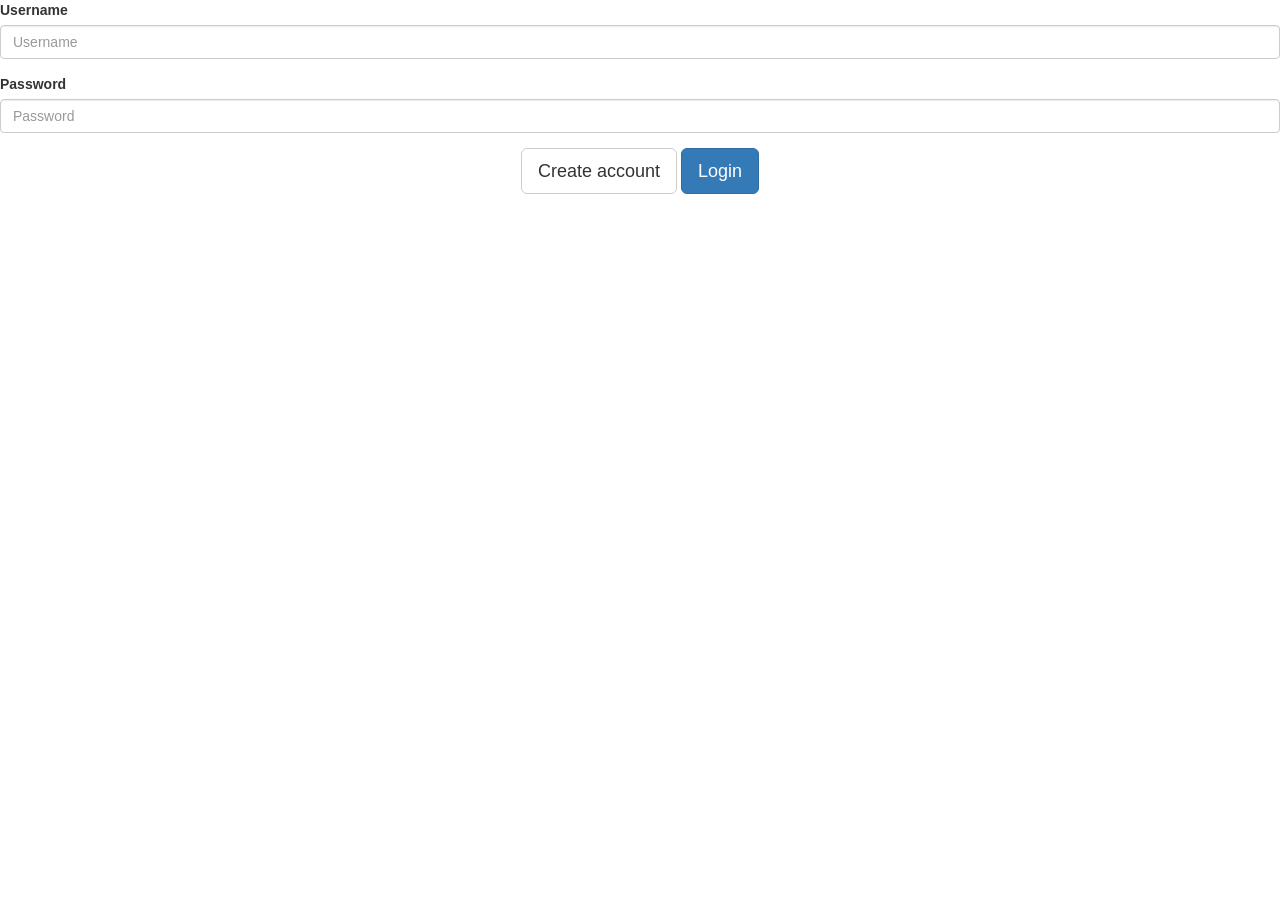
<file: index.html>
<!DOCTYPE html>
<html ng-app="userApp">
<head>
  <link rel="stylesheet" type="text/css" href="css/bootstrap.min.css">
  <link rel="stylesheet" type="text/css" href="css/styles.css">

  <script type="text/javascript" src="js/angular.min.js"></script>
  <script type="text/javascript" src="js/angular-route.min.js"></script>
  <script type="text/javascript" src="js/ui-bootstrap-angular.min.js"></script>
  
  <script type="text/javascript" src="js/app.js"></script>
  <!-- Put services here -->
  <script src="js/apiService.js"></script>
  <!-- Put controllers & filters here -->
  <script src="js/loginCtrl.js"></script>
  <script src="js/profileCtrl.js"></script>
  <title></title>
</head>
<body>
  
  <ng-view></ng-view>

  <script type="text/javascript" src="js/jquery-2.1.4.min.js"></script>
  <script type="text/javascript" src="js/bootstrap.min.js"></script>
</body>
</html>
</file>
<file: css/styles.css>
.profile-tile {
  background-color: #eee;
  padding: 20px;
  width: 350px;
  margin: 20px auto;
}

.avatar {
  display: block;
  margin-left: auto;
  margin-right: auto
}

.fav-color {
  margin: auto;
  width: 50px;
  height: 50px;
}
</file>
